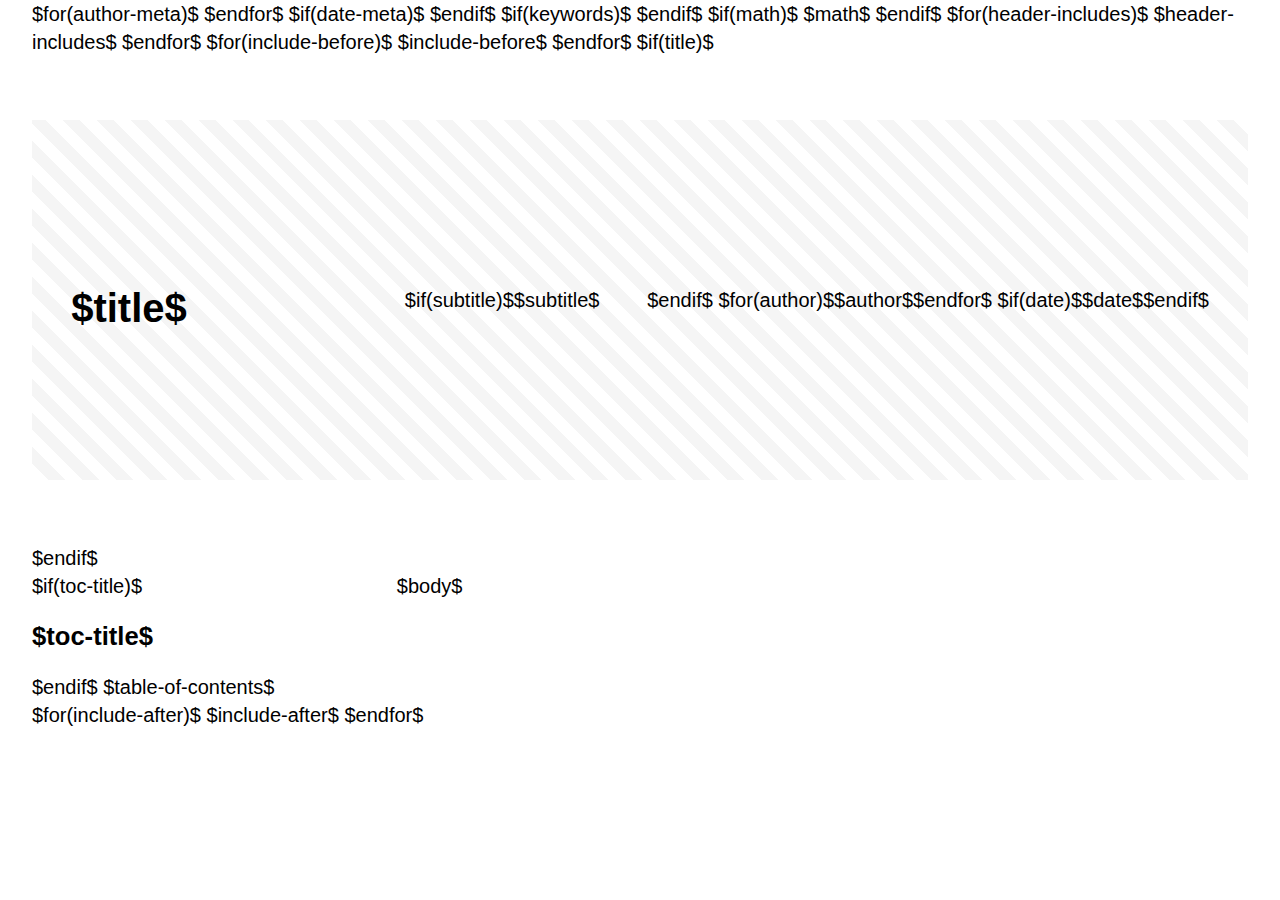
<file: demo/templates/sticky.html>
<!DOCTYPE html>
<html xmlns="http://www.w3.org/1999/xhtml" lang="$lang$" xml:lang="$lang$"$if(dir)$ dir="$dir$"$endif$>
<head>
  <meta charset="utf-8" />
  <meta name="generator" content="pandoc" />
  <meta name="viewport" content="width=device-width, initial-scale=1.0, user-scalable=yes" />
$for(author-meta)$
  <meta name="author" content="$author-meta$" />
$endfor$
$if(date-meta)$
  <meta name="dcterms.date" content="$date-meta$" />
$endif$
$if(keywords)$
  <meta name="keywords" content="$for(keywords)$$keywords$$sep$, $endfor$" />
$endif$
  <title>$if(title-prefix)$$title-prefix$ – $endif$$pagetitle$</title>
  <link rel="stylesheet" href="sticky.css" />
$if(math)$
  $math$
$endif$
  <!--[if lt IE 9]>
    <script src="//cdnjs.cloudflare.com/ajax/libs/html5shiv/3.7.3/html5shiv-printshiv.min.js"></script>
  <![endif]-->
$for(header-includes)$
  $header-includes$
$endfor$
</head>
<body>
$for(include-before)$
$include-before$
$endfor$

$if(title)$
<header class="metadata">
<h1 class="title">$title$</h1>
$if(subtitle)$
<p class="subtitle">$subtitle$</p>
$endif$
$for(author)$
<p class="author">$author$</p>
$endfor$
$if(date)$
<p class="date">$date$</p>
$endif$
</header>
$endif$

<main>
    <nav class="table-of-contents">
        $if(toc-title)$
        <h2 id="$idprefix$toc-title">$toc-title$</h2>
        $endif$
        $table-of-contents$
    </nav>

    <article class="text">
        $body$
    </article>
</main>

$for(include-after)$
$include-after$
$endfor$
</body>
</html>
</file>
<file: demo/templates/sticky.css>
:root {
    --space: 2rem;
    --space-xs: calc(var(--space) / 3);
    --space-sm: calc(var(--space) / 2);
    --space-md: calc(var(--space) * 2);
  
    --color-primary: lightgray;
    --color-accent: whitesmoke;
    --color-dark: black;
    --color-mid: gray;
    --color-light: white;
    --color-highlight: dodgerblue;
  
    --radius: 0.125rem;
  }
  
  /* Here are the base styles for the main layout and sticky component */
  * {
    box-sizing: border-box;
  }
  
  main {
    display: flex;
    flex-wrap: wrap;
  }
  
  .text {
    flex-basis: 0;
    flex-grow: 999;
    min-width: 40%;
  }
  
  .table-of-contents {
    --offset: var(--space);
    flex-grow: 1;
    flex-basis: 300px;
    align-self: start;
    position: sticky;
    top: var(--offset);
  }
  
  .component {
    display: grid;
    grid-template-rows: auto 1fr auto;
  }
  
  .component .content {
    max-height: 500px;
    overflow-y: auto;
  }
  
  .sidebar .component {
    max-height: calc(100vh - var(--offset) * 2);
  }
  
  /*
   * Other styles
  **/
  .visually-hidden {
    clip: rect(0 0 0 0);
    clip-path: inset(50%);
    height: 1px;
    overflow: hidden;
    position: absolute;
    white-space: nowrap;
    width: 1px;
  }
  
  html,
  body {
    height: 100%;
  }
  
  [hidden] {
    display: none;
  }
  
  body {
    margin: 0 auto;
    padding: 0 var(--space);
    font-family: "Helvetica Neue", sans-serif;
    font-size: 1.25rem;
    line-height: 1.4;
    max-width: 1400px;
  }
  
  h2 {
    font-size: clamp(1rem, 2vw, 2.5rem);
    font-weight: 600;
    line-height: 1.2;
  }
  
  p {
    max-width: 70ch;
    font-size: clamp(1rem, 4vw, 1.25rem);
  }
  
  header,
  footer {
    display: flex;
    align-items: center;
    justify-content: center;
    margin: var(--space-md) 0;
    padding: var(--space);
    height: 40vh;
    background: repeating-linear-gradient(
      45deg,
      transparent,
      transparent 12px,
      var(--color-accent) 12px,
      var(--color-accent) 24px
    );
  }
  
  /* Until flexbox gap is supported in all modern browsers, we use the negative margin trick to create space between the children elements */
  main {
    margin-bottom: calc(var(--space-md) * -1);
    margin-left: calc(var(--space-md) * -1);
  }
  
  main > * {
    margin-bottom: var(--space-md);
    margin-left: var(--space-md);
  }
  
  article > * + * {
    margin-top: var(--space);
  }
  
  .component {
    position: relative;
    border: 1px solid var(--color-primary);
    box-shadow: 0 1px 2px rgba(0, 0, 0, 0.04), 0 2px 4px rgba(0, 0, 0, 0.04),
      0 4px 8px rgba(0, 0, 0, 0.03), 0 8px 16px rgba(0, 0, 0, 0.03),
      0 16px 32px rgba(0, 0, 0, 0.02), 0 32px 64px rgba(0, 0, 0, 0.02);
  }
  
  .component .header,
  .component .footer {
    padding: var(--space-sm);
    text-align: center;
  }
  
  .component .header {
    border-bottom: inherit;
  }
  
  .component .footer {
    display: flex;
    justify-content: space-between;
    border-top: inherit;
  }
  
  .component .content {
    padding: var(--space-sm);
    max-height: 500px;
    overflow-y: auto;
    color: var(--color-dark);
  }
  
  .empty-text {
    padding: var(--space);
    text-align: center;
    color: var(--color-primary);
  }
  
  .item {
    position: relative;
    appearance: none;
    display: flex;
    align-items: center;
    padding: var(--space);
    outline: none;
    width: 100%;
    background-color: var(--color-accent);
    border: 1px solid var(--color-accent);
    border-radius: var(--radius);
    cursor: pointer;
  }
  
  .item:active {
    transform: translateY(1px);
  }
  
  .item:focus {
    outline: 2px solid var(--color-highlight);
  }
  
  .item > * {
    pointer-events: none;
  }
  
  .info {
    width: 100%;
  }
   
  .title {
    width: 100%;
    margin-bottom: var(--space-xs);
    max-width: 15ch;
  }
  
  .subtitle {
    width: 100%;
    max-width: 12ch;
  }
  
  .thumbnail {
    flex-shrink: 0;
    width: var(--size);
    height: var(--size);
    background: var(--color-primary);
    border-radius: var(--radius);
  }
  
  .grid {
    display: grid;
    grid-template-columns: repeat(auto-fill, minmax(200px, 1fr));
    grid-gap: var(--space-sm);
  }
  
  .grid .item {
    flex-direction: column;
    text-align: center;
  }
  
  .grid .info {
    display: flex;
    flex-direction: column;
    align-items: center;
  }
  
  .grid .thumbnail {
    --size: 100px;
    margin-bottom: var(--space);
  }
  
  .list > * + * {
    margin-top: var(--space-xs);
  }
  
  .list .item {
    padding: var(--space-sm);
  }
  
  .list .item::before {
    content: "×";
    position: absolute;
    top: 0;
    right: 0;
    width: 100%;
    height: 100%;
    display: flex;
    align-items: center;
    justify-content: flex-end;
    padding-right: var(--space-sm);
    font-size: 2rem;
    text-align: center;
    text-transform: uppercase;
    letter-spacing: 0.05rem;
    color: var(--color-primary);
    pointer-events: none;
  }
  
  .list .thumbnail {
    --size: 50px;
    margin-right: var(--space-sm);
  }
  
  .button {
    appearance: none;
    padding: var(--space-xs) var(--space-sm);
    font-family: inherit;
    font-size: 1rem;
    color: white;
    background-color: var(--color-dark);
    border: 1px solid var(--color-dark);
    cursor: pointer;
    border-radius: var(--radius);
    box-shadow: rgba(black, 0.1) 4px 4px;
  }
  
  .button:active {
    transform: translateY(1px);
    box-shadow: none;
  }
  
  .metadata {

  }
</file>
